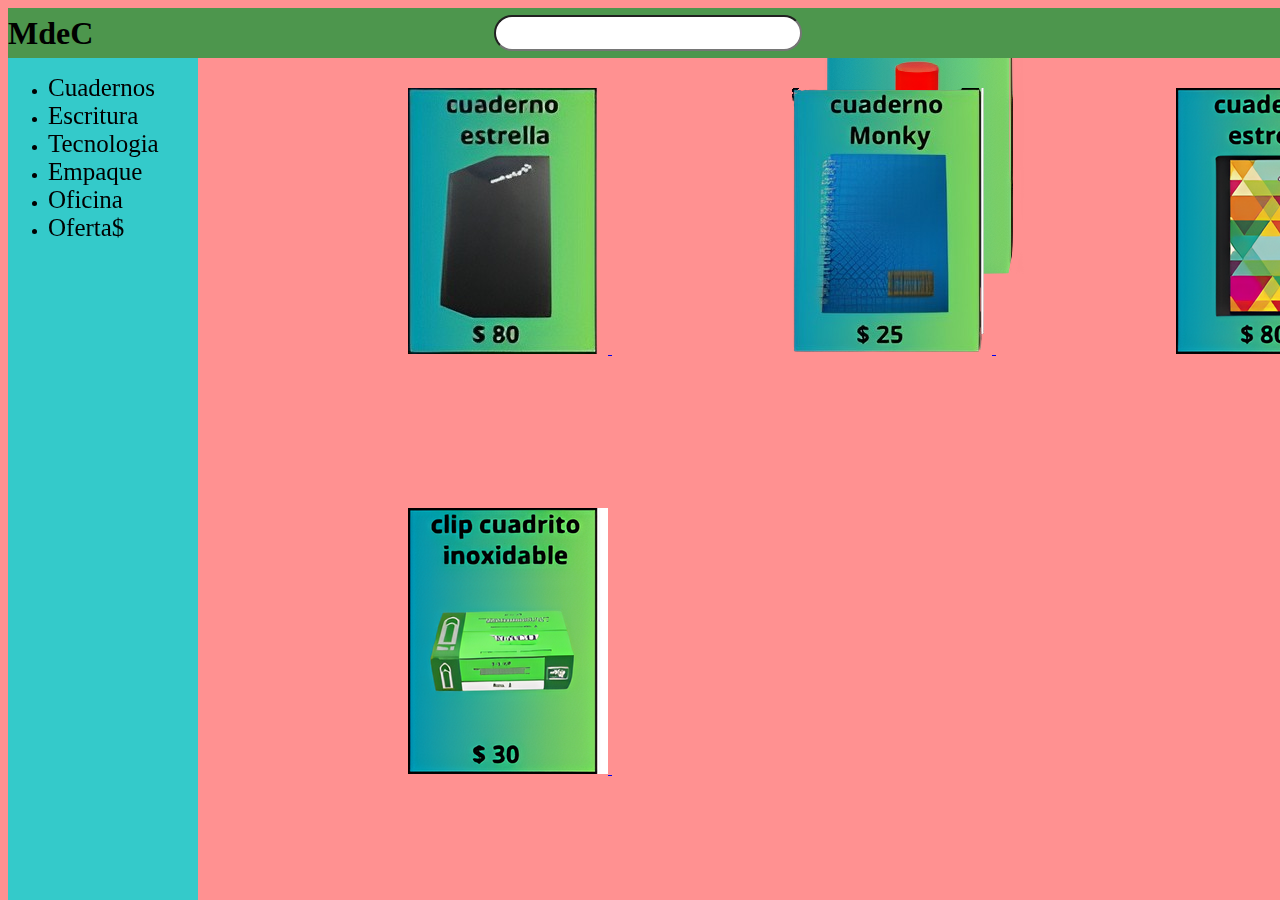
<file: index.html>
<!DOCTYPE html>
<html lang="es">
<head>
    <meta charset="UTF-8">
    <meta name="viewport" content="width=device-width, initial-scale=1.0">
    <title>MdeC</title>
</head>
<body>
    <main >
        <header class="header">
            <h1 id="mdec">MdeC</h1>
        
            <input type="text" class="buscar">
        </header>
       
    </main>
    
    <article >
        <div class="menu"></div >
        <ul class="menu" id="lista">
            <li> <a class="list" href="#cuadernos">Cuadernos </a> </li>
            <li> <a class="list" href="#escritura">Escritura </a> </li>
            <li> <a class="list" href="#tecnologia">Tecnologia </a> </li>
            <li> <a class="list" href="#empaque">Empaque </a> </li>
            <li> <a class="list" href="#oficina">Oficina </a> </li>
            <li> <a class="list" href="#ofertas">Oferta$ </a> </li>



        </ul>

        
    
        


    </article>
    <footer>
        <a href="http://127.0.0.1:3000/compra-cuaderno-estrella.html" class="estrella" id="cuaderno"> 
            <img src="cuaderno estrella.png" alt="">
        </a>
        <a href="http://127.0.0.1:3000/compra-un-mono.html" class="mono">
            <img src="monky.png" alt="">
        </a>
        <a href="http://127.0.0.1:3000/compra-cuaderno-estrella.html" class="estrella2" id="cuaderno"> 
            <img src="cuadernoestrella (1).png" alt="">
        <a href="http://127.0.0.1:3000/clip.html" class="clip" id="oficina">
            <img src="cuaderno estrella (2) (1).png" alt="">
        </a>  
        <a href="">
            <img src="cuaderno_estrella__2_-removebg-preview_out.png" alt="">
        </a>      

    </footer>

    
</body>

<link rel="stylesheet" href="css de test.css">

</html>
</file>
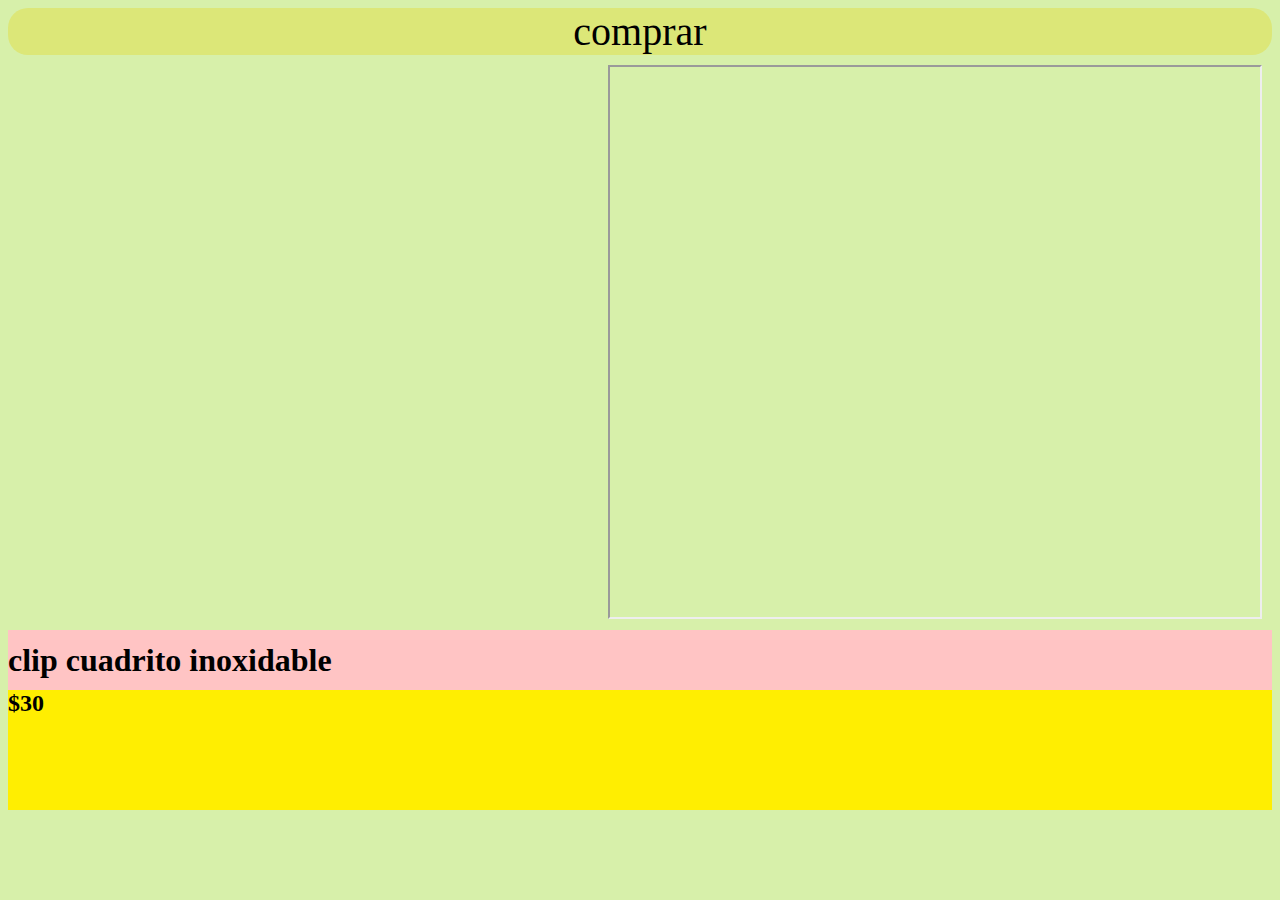
<file: clip.html>
<body>
    <style>
        body{background-color: rgb(215, 240, 170);}

        #c{display: flex;
        justify-content: center;
        background-color: rgb(236, 234, 130);
        position: relative;
        bottom: px;
        height: 100px;
        align-items: center;
        border-radius: 40px;
        }

        
        
        
        #o:hover{background-color: rgb(177, 162, 75);
            
        }
        iframe{position: relative;
            left: 600px;
            top: 10px;
            
        }
        .in{background-color: rgb(255, 196, 196);
        height: 60px;
        display: flex;
            align-items: center;
        }
            
        .on{background-color: rgb(255, 238, 1);
        position: relative;
        bottom: 22px;
        height: 120px;}
        a{display: block;
        display: flex;
        text-decoration: none;
        color: black;
        font-size: 40px;
        justify-content: center;
        background-color: rgb(220, 231, 120);
        border-radius: 20px;}
    </style>
    
    <header>
        
        <a href="http://127.0.0.1:3000/COMPRASTE!!!.html" id="o">comprar</a>

        <iframe src="https://freepacman.org/" frameborder="1" width="650px" height="550px"></iframe>

        <h1 class="in">clip cuadrito inoxidable</h1>
        
        
        <h2 class="on">$30</h2>


    </header>
    
    
</body>
</html>
</file>
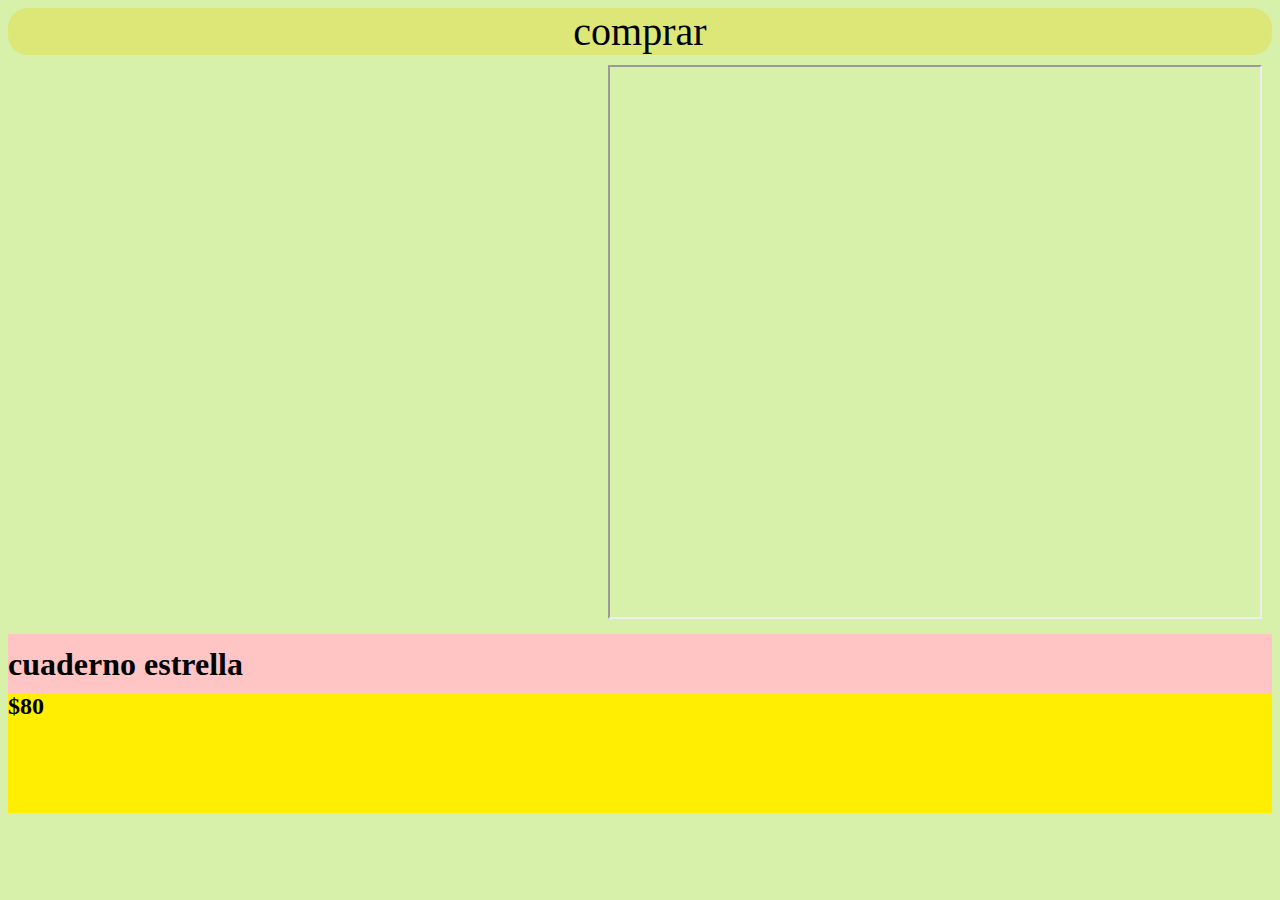
<file: compra-cuaderno-estrella.html>
<!DOCTYPE html>
<html lang="es">
<head>
    <meta charset="UTF-8">
    <meta name="viewport" content="width=device-width, initial-scale=1.0">
    <title>compra</title>
    

</head>







<body>
    <style>
        body{background-color: rgb(215, 240, 170);}

        #c{display: flex;
        justify-content: center;
        background-color: rgb(236, 234, 130);
        position: relative;
        bottom: px;
        height: 100px;
        align-items: center;
        border-radius: 40px;
        }

        
        
        
        #o:hover{background-color: rgb(177, 162, 75);
            
        }
        iframe{position: relative;
            left: 600px;
            top: 10px;
            
        }
        .in{background-color: rgb(255, 196, 196);
        height: 60px;
        display: flex;
            align-items: center;
        }
            
        .on{background-color: rgb(255, 238, 1);
        position: relative;
        bottom: 23px;
        height: 120px;}
        a{display: block;
        display: flex;
        text-decoration: none;
        color: black;
        font-size: 40px;
        justify-content: center;
        background-color: rgb(220, 231, 120);
        border-radius: 20px;}
    </style>
    
    <header>
        
        <a href="http://127.0.0.1:3000/COMPRASTE!!!.html" id="o">comprar</a>

        <iframe src="https://freepacman.org/" frameborder="1" width="650px" height="550px"></iframe>

        <h1 class="in">cuaderno estrella</h1>
        
        
        <h2 class="on">$80</h2>


    </header>
    
    
</body>
</html>
</file>
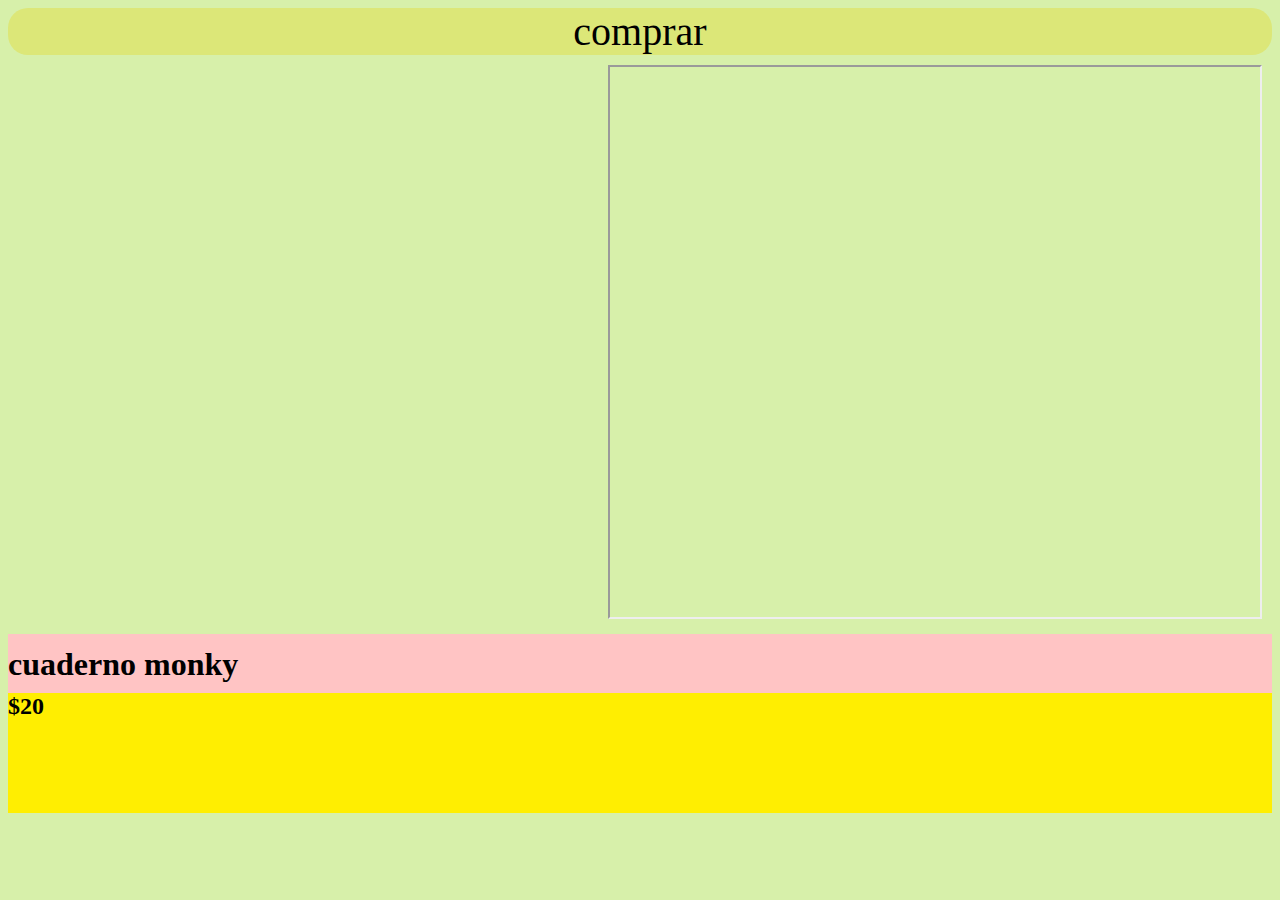
<file: compra-un-mono.html>
<!DOCTYPE html>
<html lang="es">
<head>
    <meta charset="UTF-8">
    <meta name="viewport" content="width=device-width, initial-scale=1.0">
    <title>compra</title>
    

</head>







<body>
    <style>
        body{background-color: rgb(215, 240, 170);}

        #c{display: flex;
        justify-content: center;
        background-color: rgb(236, 234, 130);
        position: relative;
        bottom: px;
        height: 100px;
        align-items: center;
        border-radius: 40px;
        }

        
        
        
        #o:hover{background-color: rgb(177, 162, 75);
            
        }
        iframe{position: relative;
            left: 600px;
            top: 10px;
            
        }
        .in{background-color: rgb(255, 196, 196);
        height: 60px;
        display: flex;
            align-items: center;
        }
            
        .on{background-color: rgb(255, 238, 1);
        position: relative;
        bottom: 23px;
        height: 120px;}
        a{display: block;
        display: flex;
        text-decoration: none;
        color: black;
        font-size: 40px;
        justify-content: center;
        background-color: rgb(220, 231, 120);
        border-radius: 20px;}
    </style>
    
    <header>
        
        <a href="http://127.0.0.1:3000/COMPRASTE!!!.html" id="o">comprar</a>

        <iframe src="https://freepacman.org/" frameborder="1" width="650px" height="550px"></iframe>

        <h1 class="in">cuaderno monky</h1>
        
        
        <h2 class="on">$20</h2>


    </header>
    
    
</body>
</html>
</file>
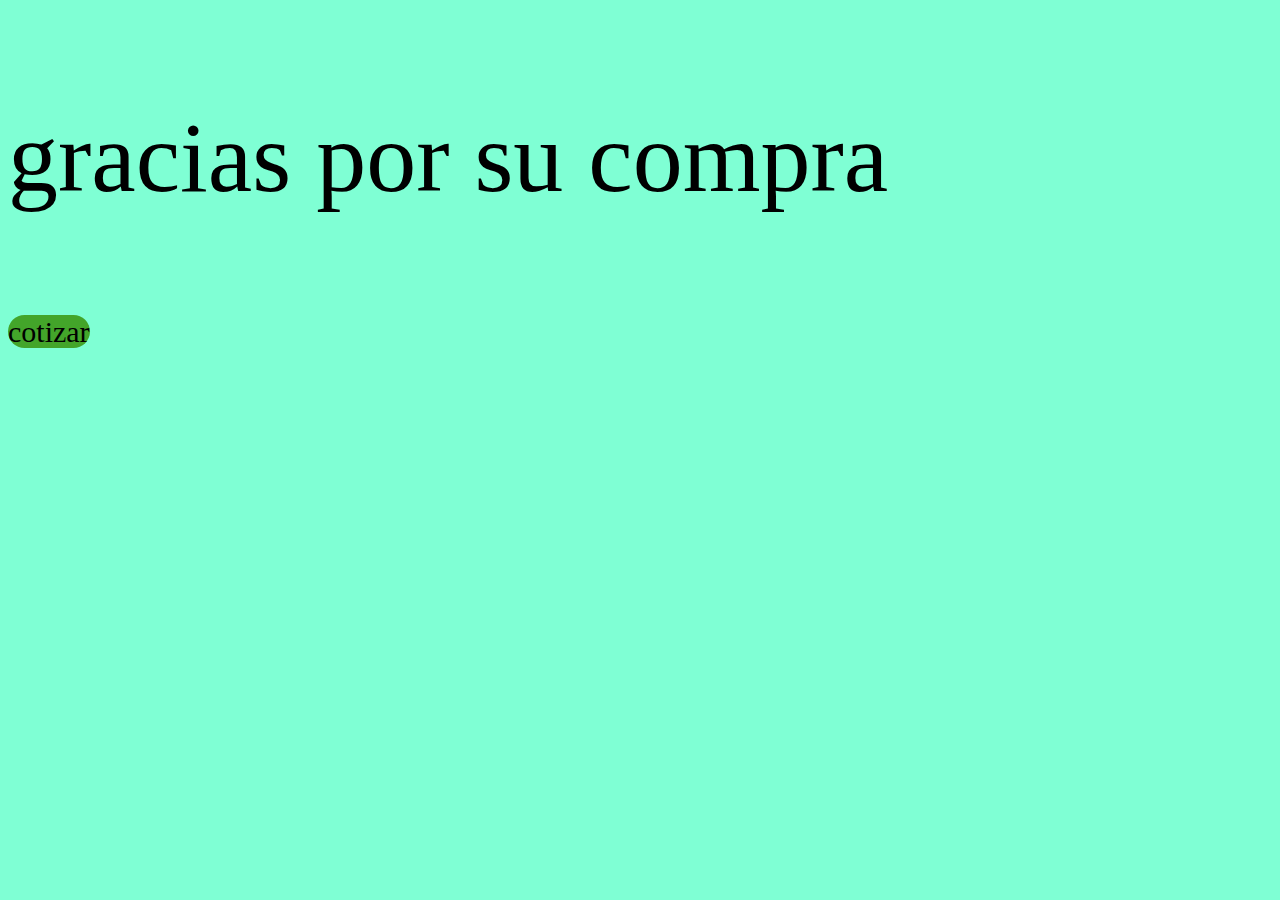
<file: COMPRASTE!!!.html>
<!DOCTYPE html>
<html lang="en">
<head>
    <meta charset="UTF-8">
    <meta name="viewport" content="width=device-width, initial-scale=1.0">
    <title>top-secret</title>
</head>
<body>
    <style>
        body{background-color: aquamarine;}
        p{font-size: 100px;
        display: flex;
        align-items: center;}
        h1{position: relative;
        
        background-color: rgb(67, 165, 42);
       
        border-radius: 20px;}
        a{text-decoration: none;
        color: black;
        font-size: 30px;
        background-color: rgb(67, 165, 42);
        border-radius: 20px;
        }

    </style>
    <p>gracias por su compra</p>
    <a href="http://127.0.0.1:3000/index.html>volver a comprar</a>
    <a href="">cotizar</a>
    
</body>
</html>
</file>
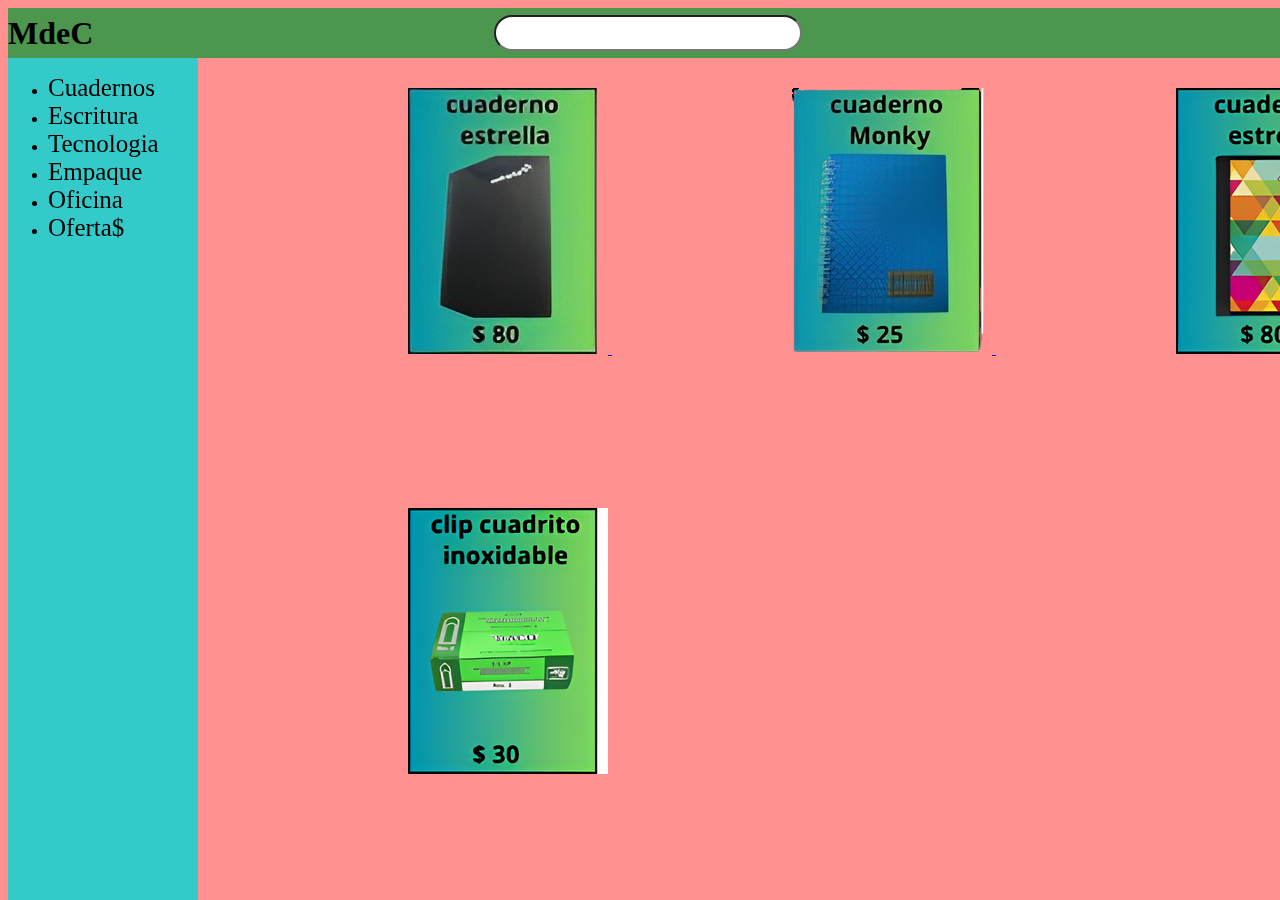
<file: MdeC Papeleria barata.html>
<!DOCTYPE html>
<html lang="es">
<head>
    <meta charset="UTF-8">
    <meta name="viewport" content="width=device-width, initial-scale=1.0">
    <title>MdeC</title>
</head>
<body>
    <main >
        <header class="header">
            <h1 id="mdec">MdeC</h1>
        
            <input type="text" class="buscar">
        </header>
       
    </main>
    
    <article >
        <div class="menu"></div >
        <ul class="menu" id="lista">
            <li> <a class="list" href="#cuadernos">Cuadernos </a> </li>
            <li> <a class="list" href="#escritura">Escritura </a> </li>
            <li> <a class="list" href="#tecnologia">Tecnologia </a> </li>
            <li> <a class="list" href="#empaque">Empaque </a> </li>
            <li> <a class="list" href="#oficina">Oficina </a> </li>
            <li> <a class="list" href="#ofertas">Oferta$ </a> </li>



        </ul>

        
    
        


    </article>
    <footer>
        <a href="http://127.0.0.1:3000/compra-cuaderno-estrella.html" class="estrella" id="cuaderno"> 
            <img src="cuaderno estrella.png" alt="">
        </a>
        <a href="http://127.0.0.1:3000/compra-un-mono.html" class="mono">
            <img src="monky.png" alt="">
        </a>
        <a href="http://127.0.0.1:3000/compra-cuaderno-estrella.html" class="estrella2" id="cuaderno"> 
            <img src="cuadernoestrella (1).png" alt="">
        <a href="http://127.0.0.1:3000/clip.html" class="clip" id="oficina">
            <img src="cuaderno estrella (2) (1).png" alt="">
        </a>    

    </footer>

    
</body>

<link rel="stylesheet" href="css de test.css">

</html>
</file>
<file: css de test.css>
body{background-color: rgba(255, 0, 0, 0.432);}
header{background-color:rgb(77, 150, 77) ;
height: 50px;}
header{display: flex;
align-items: center;
justify-content: center;
position: fixed;
width:100%;


} 

#mdec{position: absolute;
left: 0;}



.buscar{
    display: flex;
       
    border-radius: 20px;
    
    width:  300px;
    height: 30px;
   
}

.menu{
    background-color: rgb(52, 202, 202);
    top: 58px;
    width: 190px;
    height: 1000px;
    position: fixed;

}
#lista{
    width: 1px;
    

}
.list{text-decoration: none;
color: rgb(0, 0, 0);
font-size: 25px;
display: flex;
align-items: space-between;
}
a:hover{
    font-size: 20px;
    color: rgb(46, 45, 45);
}
.estrella{
    position: relative;
    left: 400px;
    top: 80px;
}
.mono{position: relative;
    left: 580px;
    top: 80px;}
.estrella2{
    position: relative;
    left: 760px;
    top: 80px;
}
.clip{
    position: relative;
    right: 212px;
    top: 500px;
}
</file>
